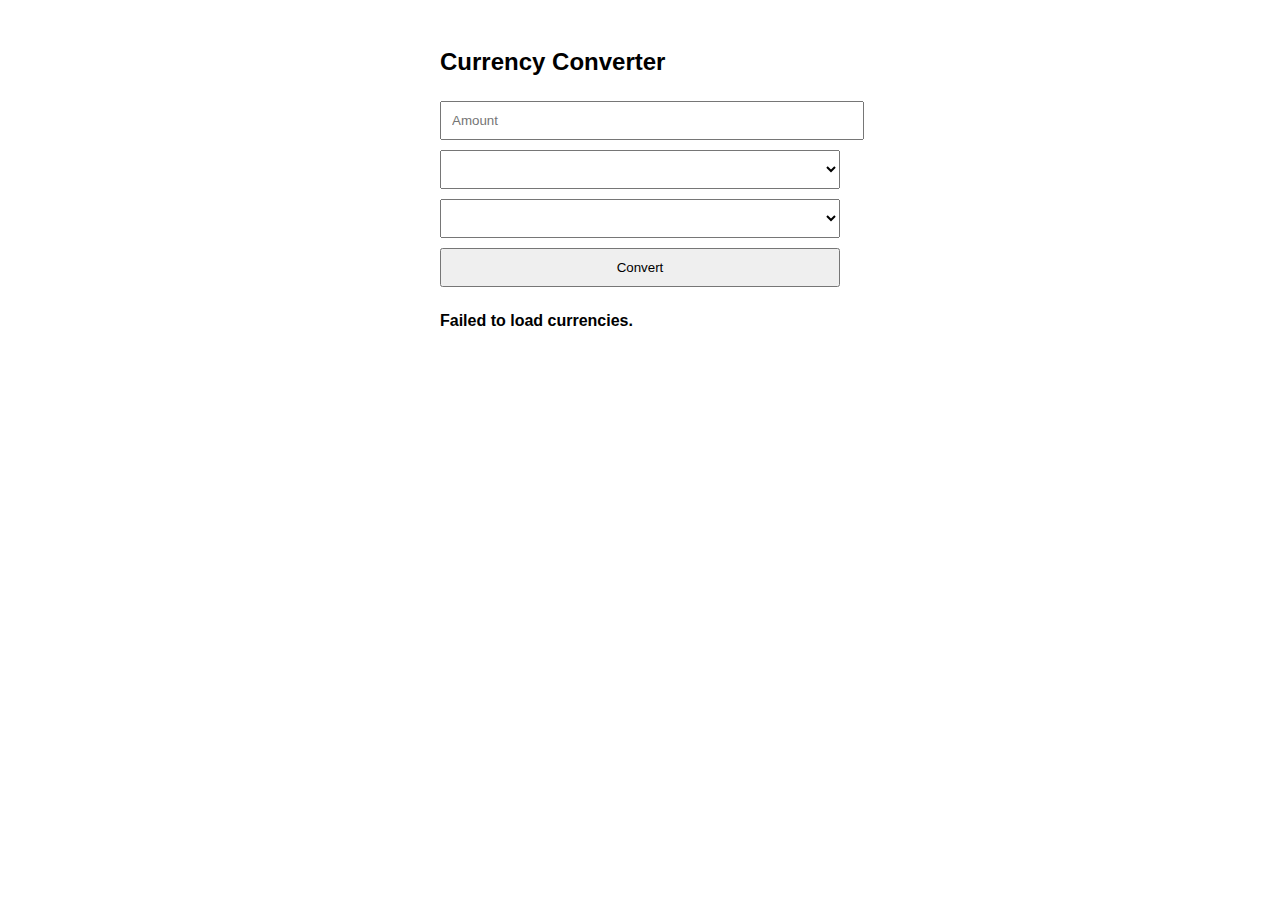
<file: currency_transformation/index.html>
<!DOCTYPE html>
<html lang="en">
<head>
  <meta charset="UTF-8">
  <meta name="viewport" content="width=device-width, initial-scale=1.0">
  <title>Currency Converter</title>
  <link rel="stylesheet" href="style.css"> 
</head>
<body>
  <div class="converter">
    <h2>Currency Converter</h2>
    <input type="number" id="amount" placeholder="Amount" />
    <select id="fromCurrency"></select>
    <select id="toCurrency"></select>
    <button id="convertBtn">Convert</button>
    <div class="result" id="result"></div>
  </div>

  <script src="test.js"></script>
</body>
</html>
</file>
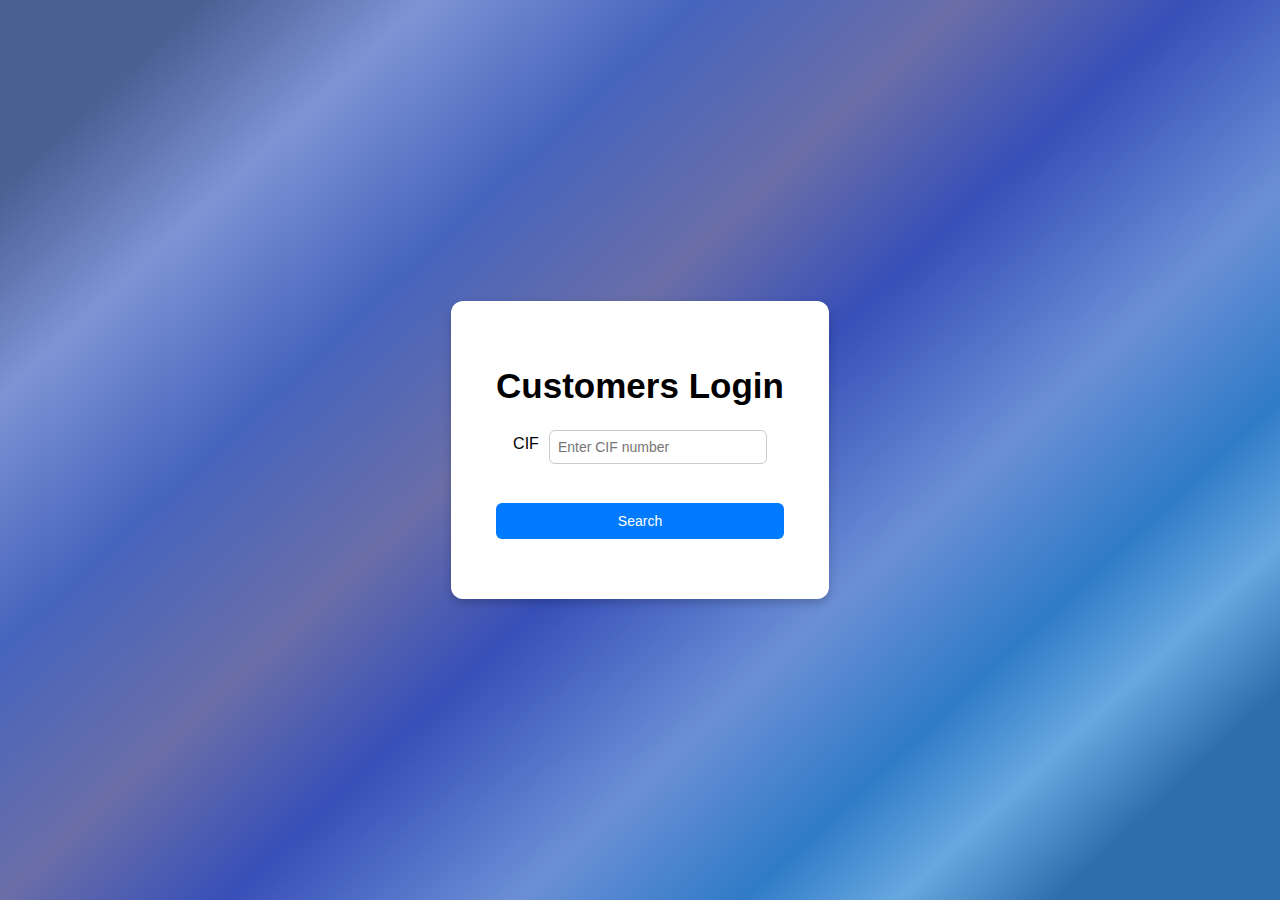
<file: login.html>
<!DOCTYPE html>
<html lang="en">
<head>
    <meta charset="UTF-8"/>
    <meta name="viewport" content="width=device-width, initial-scale=1.0"/>
    <link rel="stylesheet" href="./login.css"/>
    <title>Customers Service</title>
</head>
<body>
    <main class="cover">
        <section class="text">
        <h1 class="body__title">Customers Login</h1>
        <div class="cif-row">
           <label for="cifInput" class="parag__title">CIF</label>
           <input type="text" id="cifInput" placeholder="Enter CIF number">
        </div>
            <button id="searchBtn">Search</button>
            <p class="type" id="errorMessage"></p>

        </section>
    </main>

    <script src="login.js" defer></script>
</body>
</html>
</file>
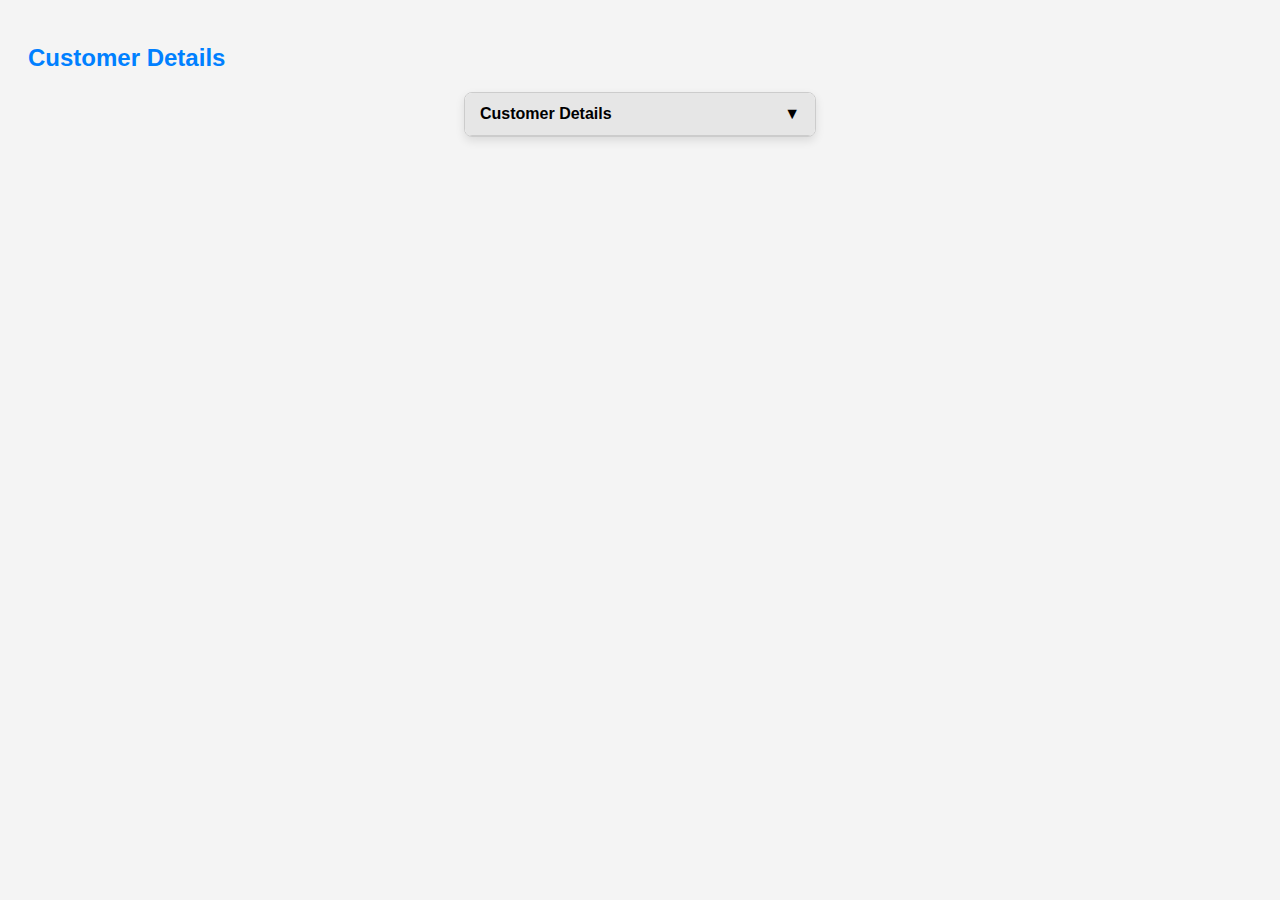
<file: result.html>
<!DOCTYPE html>
<html lang="en">
<head>
    <meta charset="UTF-8">
    <meta name="viewport" content="width=device-width, initial-scale=1.0">
    <title>Customer Details</title>
    <link rel="stylesheet" href="result.css">
</head>
<body>
    <h1>Customer Details</h1>

    <div class="customer-card">
        <div class="customer-header" id="toggleDetails">
            <span>Customer Details</span>
            <span class="arrow" id="arrow">&#9660;</span> <!-- ▼ -->
        </div>
        <div id="customerInfo" class="customer-info"></div>
    </div>

    <script src="result.js" defer></script>
</body>
</html>
</file>
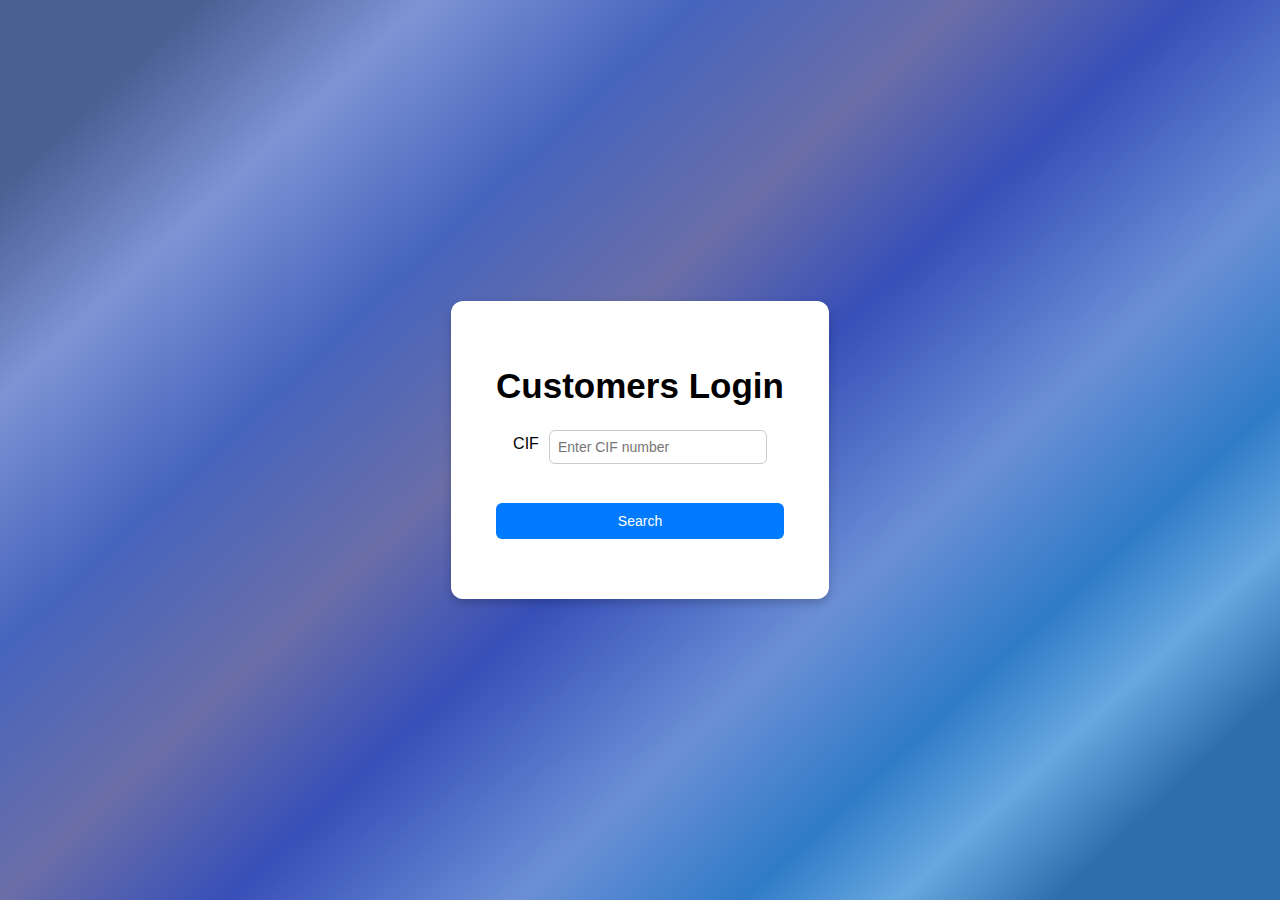
<file: customers_info/login.html>
<!DOCTYPE html>
<html lang="en">
<head>
    <meta charset="UTF-8"/>
    <meta name="viewport" content="width=device-width, initial-scale=1.0"/>
    <link rel="stylesheet" href="./login.css"/>
    <title>Customers Service</title>
</head>
<body>
    <main class="cover">
        <section class="text">
            <h1 class="body__title">Customers Login</h1>

            <div class="cif-row">
                <label for="cifInput" class="parag__title">CIF</label>
                <input type="text" id="cifInput" placeholder="Enter CIF number">
            </div>

            <button id="searchBtn">Search</button>
            <p class="type" id="errorMessage"></p>

            <!-- Loading icon -->
            <div class="loading-container" id="loading">
                <img src="forklift.png" alt="Loading" class="loading-icon">
                <p>Loading...</p>
            </div>
        </section>
    </main>

    <script src="login.js" defer></script>
</body>
</html>
</file>
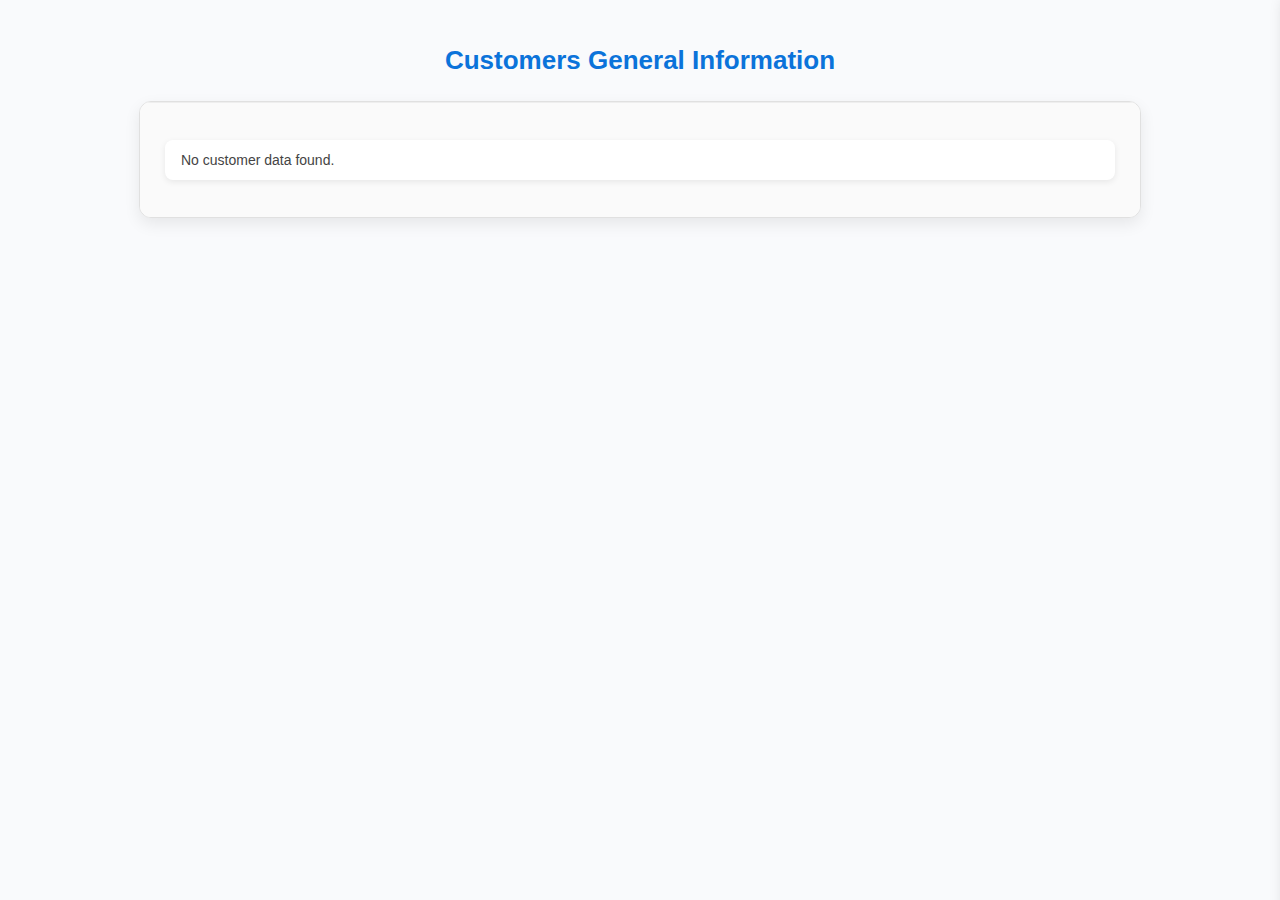
<file: customers_info/result.html>
<!DOCTYPE html>
<html lang="en">
<head>
  <meta charset="UTF-8">
  <meta name="viewport" content="width=device-width, initial-scale=1.0">
  <title>Customer Details</title>
  <link rel="stylesheet" href="result.css">
</head>
<body>
  <h1>Customers General Information</h1>

 <div class="customer-card">
  <div id="customerInfo" class="customer-info open">
    <p name="cif">CIF: </p>
    <p name="firstName">Name: </p>
    <p name="lastName">Surname: </p>
    <p name="accountNumber">Account Number: </p>
    <p name="address">Address: </p>
    <p name="birthDate">Birthday: </p>
    <p name="email">Email: </p>
  </div>
</div>


  <!-- Right panel for card details -->
  <div id="rightPanel" class="right-panel">
    <button id="closePanel" class="close-btn">&times;</button>
    <div class="card-details">
      <h3>Card Details</h3>
      <p name="cardNumber">Card Number: </p>
      <p name="expiryDate">Expiry Date: </p>
      <p name="cvv">CVV: </p>
      <p name="cardType">Card Type: </p>
      <p name="cardBalance">Balance:</p>
    <!-- I want to add transactions history but it should be appear with toggle button-->
    <button id="toggleTransactions">Show Transactions</button>
    <div id="transactionHistory" class="transaction-history" style="display: none;">
      <h4>Transaction History</h4>
      <ul>
        <li>Transaction 1: $100</li>
        <li>Transaction 2: $200</li>
        <li>Transaction 3: $300</li>
      </ul>
    </div>
    </div>
  </div>

  <script src="result.js" defer></script>
</body>
</html>
</file>
<file: currency_transformation/style.css>
body {
  font-family: Arial, sans-serif;
  padding: 20px;
}

.converter {
  max-width: 400px;
  margin: auto;
}

input, select, button {
  width: 100%;
  padding: 10px;
  margin: 5px 0;
}

.result {
  margin-top: 20px;
  font-weight: bold;
}
</file>
<file: login.css>
body {
    margin: 0;
    height: 100vh;
    display: flex;
    justify-content: center;
    align-items: center;
background: #2f6ead;
background: linear-gradient(317deg, rgba(47, 110, 173, 1) 10%, rgba(103, 168, 224, 1) 17%, rgba(48, 123, 199, 1) 24%, rgba(107, 143, 214, 1) 34%, rgba(55, 79, 184, 1) 47%, rgba(106, 110, 168, 1) 57%, rgba(70, 100, 189, 1) 69%, rgba(125, 147, 212, 1) 81%, rgba(75, 95, 148, 1) 91%);
    font-family: Arial, sans-serif;
}

.cover {
    background: white;
    padding: 45px;
    border-radius: 12px;
    box-shadow: 0 4px 10px rgba(0,0,0,0.2);
    text-align: center;
}

.body__title {
    margin-top: 20px;
    font-size: 35px;
    font-weight: bold;
    margin-bottom: 16px;
}

.parag__title,
.type {
    line-height: 1.5;
    margin-bottom: 15px;
}

.parag__title {
    font-size: 16px;
    margin-top: 10px;
}

.type {
    font-size: 14px;
    color: red;
    margin-top: 8px;
}

.cif-row {
    display: flex;
    align-items: center;
    justify-content: center;
    gap: 10px;
    margin-bottom: 12px;
}

.cif-row label {
    font-size: 16px;
}

.cif-row input {
    width: 200px;
    padding: 8px;
    border: 1px solid #ccc;
    border-radius: 6px;
    font-size: 14px;
}

button {
    width: 100%;
    padding: 10px;
    background-color: #007bff;
    color: white;
    border: none;
    border-radius: 6px;
    font-size: 14px;
    cursor: pointer;
    margin: 20px 0 0 0;
}

button:hover {
    background-color: #0056b3;
}

/* Loading container */
.loading-container {
    display: none;
    flex-direction: column;
    align-items: center;
    margin-top: 15px;
}

.loading-icon {
    width: 120px;
    height: 120px;
    animation: spin 1s linear infinite;
}

@keyframes spin {
    from { transform: rotate(0deg); }
    to { transform: rotate(360deg); }
}
</file>
<file: result.css>
body {
    font-family: Arial, sans-serif;
    padding: 20px;
    background: #f4f4f4;
}
h1 {
    color: hsl(210, 100%, 50%);
    font-family: Arial, sans-serif;
    font-size: 24px;
    font-weight: bold;
    margin-bottom: 20px;
}

.customer-card {
    width: 350px;
    margin: 0 auto;
    border: 1px solid #ccc;
    border-radius: 8px;
    overflow: hidden;
    background: #fff;
    box-shadow: 0 4px 10px rgba(0,0,0,0.1);
}

.customer-header {
    background-color: #e6e6e6;
    padding: 12px 15px;
    display: flex;
    justify-content: space-between;
    align-items: center;
    cursor: pointer;
    font-weight: bold;
    font-size: 16px;
}

.arrow {
    transition: transform 0.3s ease;
}

.arrow.up {
    transform: rotate(180deg);
}

.customer-info {
    max-height: 0;
    overflow: hidden;
    transition: max-height 0.4s ease;
    padding: 0 25px;
    border-top: 1px solid #ccc;
    background: #fafafa;
}

.customer-info.open {
    padding: 25px;
    max-height: 800px; /* large enough for content */
}

.customer-info p {
    margin: 10px 0;
    padding: 10px;
    background: #fff;
    border-radius: 6px;
    box-shadow: 0 2px 5px rgba(0,0,0,0.1);
    font-size: 14px;
    color: #333;
    display: flex;
    justify-content: space-between;
    align-items: center;
}

.copy-btn {
    background: #007BFF;
    font-size: 14px;
    padding: 6px 12px;
    border-radius: 12px;
    color: #fff;
    border: none;
    cursor: pointer;
    font-size: 12px;
    transition: background 0.3s ease;
}

.copy-btn:hover {
    background: #0056b3;
}


.customer-photo {
    width: 150px;
    height: 150px;
    border-radius: 50%;
    display: block;
    margin: 0 auto 15px auto;
    object-fit: cover;
    box-shadow: 0 4px 10px rgba(0,0,0,0.2);
}
.photo-container {
    position: relative;
    display: flex;           
    justify-content: center; 
    align-items: center;     
    width: 150px;
    height: 150px;
    margin: 0 auto 15px auto; 
}
.customer-photo {
    width: 100%;
    height: 100%;
    border-radius: 50%;
    object-fit: cover;
    display: block;
    transition: filter 0.3s ease;
    box-shadow: 0 4px 10px rgba(0,0,0,0.2);
}

.photo-container:hover .customer-photo {
    filter: brightness(70%);
}

.edit-overlay-btn {
    position: absolute;
    top: 50%;
    left: 50%;
    transform: translate(-50%, -50%);
    background: rgba(0, 0, 0, 0.7);
    color: #fff;
    border: none;
    padding: 8px 12px;
    border-radius: 4px;
    font-size: 14px;
    cursor: pointer;
    opacity: 0;
    transition: opacity 0.3s ease;
}

.photo-container:hover .edit-overlay-btn {
    opacity: 1;
}
</file>
<file: customers_info/login.css>
body {
    margin: 0;
    height: 100vh;
    display: flex;
    justify-content: center;
    align-items: center;
    background: #2f6ead;
    background: linear-gradient(317deg, rgba(47, 110, 173, 1) 10%, rgba(103, 168, 224, 1) 17%, rgba(48, 123, 199, 1) 24%, rgba(107, 143, 214, 1) 34%, rgba(55, 79, 184, 1) 47%, rgba(106, 110, 168, 1) 57%, rgba(70, 100, 189, 1) 69%, rgba(125, 147, 212, 1) 81%, rgba(75, 95, 148, 1) 91%);
    font-family: Arial, sans-serif;
}

.cover {
    background: white;
    padding: 45px;
    border-radius: 12px;
    box-shadow: 0 4px 10px rgba(0,0,0,0.2);
    text-align: center;
}

.body__title {
    margin-top: 20px;
    font-size: 35px;
    font-weight: bold;
    margin-bottom: 16px;
}

.parag__title,
.type {
    line-height: 1.5;
    margin-bottom: 15px;
}

.parag__title {
    font-size: 16px;
    margin-top: 10px;
}

.type {
    font-size: 14px;
    color: red;
    margin-top: 8px;
}

.cif-row {
    display: flex;
    align-items: center;
    justify-content: center;
    gap: 10px;
    margin-bottom: 12px;
}

.cif-row label {
    font-size: 16px;
}

.cif-row input {
    width: 200px;
    padding: 8px;
    border: 1px solid #ccc;
    border-radius: 6px;
    font-size: 14px;
}

button {
    width: 100%;
    padding: 10px;
    background-color: #007bff;
    color: white;
    border: none;
    border-radius: 6px;
    font-size: 14px;
    cursor: pointer;
    margin: 20px 0 0 0;
}

button:hover {
    background-color: #0056b3;
}

/* Loading container */
.loading-container {
    display: none;
    flex-direction: column;
    align-items: center;
    margin-top: 15px;
}

.loading-icon {
    width: 120px;
    height: 120px;
    animation: spin 1s linear infinite;
}

@keyframes spin {
    from { transform: rotate(0deg); }
    to { transform: rotate(360deg); }
}
</file>
<file: customers_info/result.css>
/* ===== Global Styles ===== */
body {
    font-family: Arial, sans-serif;
    padding: 20px;
    background: #f9fafc;
    color: #333;
}

h1 {
    color: hsl(210, 90%, 45%);
    font-size: 26px;
    font-weight: 700;
    margin-bottom: 25px;
    text-align: center;
}

/* ===== Customer Card ===== */
.customer-card {
    max-width: 1000px;
    margin: 0 auto;
    border: 1px solid #e0e0e0;
    border-radius: 12px;
    overflow: hidden;
    background: #fff;
    box-shadow: 0 6px 16px rgba(0, 0, 0, 0.08);
    transition: box-shadow 0.3s ease;
}

.customer-card:hover {
    box-shadow: 0 8px 20px rgba(0, 0, 0, 0.12);
}

.customer-header {
    background: linear-gradient(90deg, #e8e8e8, #f5f5f5);
    padding: 14px 18px;
    display: flex;
    justify-content: space-between;
    align-items: center;
    cursor: pointer;
    font-weight: bold;
    font-size: 16px;
    user-select: none;
}

.arrow {
    transition: transform 0.3s ease;
}
.arrow.up {
    transform: rotate(180deg);
}

.customer-info {
    max-height: 0;
    overflow: hidden;
    transition: max-height 0.5s ease, padding 0.3s ease;
    padding: 0 25px;
    background: #fafafa;
    border-top: 1px solid #eee;
}

.customer-info.open {
    padding: 25px;
    max-height: 900px; /* enough space for content */
}

.customer-info p {
    margin: 12px 0;
    padding: 12px 16px;
    background: #fff;
    border-radius: 8px;
    box-shadow: 0 2px 6px rgba(0,0,0,0.08);
    font-size: 14px;
    color: #444;
    display: flex;
    justify-content: space-between;
    align-items: center;
}

/* ===== Buttons ===== */
.copy-btn {
    background: #007BFF;
    font-size: 12px;
    padding: 5px 10px;
    border-radius: 12px;
    color: #fff;
    border: none;
    cursor: pointer;
    transition: background 0.3s ease, transform 0.2s ease;
}

.copy-btn:hover {
    background: #0056b3;
    transform: scale(1.05);
}

/* ===== Customer Photo ===== */
.photo-container {
    position: relative;
    display: flex;
    justify-content: center;
    align-items: center;
    width: 160px;
    height: 160px;
    margin: 0 auto 20px auto;
}

.customer-photo {
    width: 100%;
    height: 100%;
    border-radius: 50%;
    object-fit: cover;
    display: block;
    box-shadow: 0 6px 15px rgba(0,0,0,0.25);
    transition: filter 0.3s ease;
}

.photo-container:hover .customer-photo {
    filter: brightness(70%);
}

.edit-overlay-btn {
    position: absolute;
    top: 50%;
    left: 50%;
    transform: translate(-50%, -50%);
    background: rgba(0, 0, 0, 0.7);
    color: #fff;
    border: none;
    padding: 8px 14px;
    border-radius: 6px;
    font-size: 14px;
    cursor: pointer;
    opacity: 0;
    transition: opacity 0.3s ease, transform 0.2s ease;
}

.photo-container:hover .edit-overlay-btn {
    opacity: 1;
    transform: translate(-50%, -50%) scale(1.05);
}

/* ===== Bank Cards Section ===== */
.bank-cards {
    max-width: 1000px;
    margin: 25px auto 0 auto;
    border: 1px solid #e0e0e0;
    border-radius: 12px;
    overflow: hidden;
    background: #fff;
    box-shadow: 0 6px 16px rgba(0,0,0,0.08);
}

.bank-header {
    background: linear-gradient(90deg, #e8e8e8, #f5f5f5);
    padding: 14px 18px;
    display: flex;
    justify-content: space-between;
    align-items: center;
    cursor: pointer;
    font-weight: bold;
    font-size: 16px;
}

.bank-content {
    max-height: 0;
    overflow: hidden;
    transition: max-height 0.5s ease, padding 0.3s ease;
    border-top: 1px solid #eee;
    background: #fafafa;
}

.bank-content.open {
    max-height: 650px;
    padding: 20px;
}

/* ===== Mini Cards Grid ===== */
.cards-list {
    display: grid;
    grid-template-columns: repeat(auto-fill, minmax(220px, 1fr));
    gap: 16px;
}

.mini-card {
    background: linear-gradient(135deg, #2c3e50, #4ca1af);
    color: #fff;
    border-radius: 12px;
    padding: 18px;
    min-height: 130px;
    min-width: 130px;
    box-shadow: 0 8px 16px rgba(0,0,0,0.2);
    cursor: pointer;
    display: flex;
    flex-direction: column;
    justify-content: space-between;
    transition: transform 0.2s ease, box-shadow 0.3s ease;
}

.mini-card:hover {
    transform: translateY(-5px) scale(1.02);
    box-shadow: 0 12px 24px rgba(0,0,0,0.25);
}

.mini-card .brand {
    font-size: 14px;
    opacity: 0.95;
    font-weight: bold;
}

.mini-card .masked-number {
    font-family: 'Courier New', monospace;
    letter-spacing: 2px;
    font-size: 16px;
    margin: 8px 0;
}

.mini-card .holder {
    font-size: 13px;
    opacity: 0.9;
}

/* ===== Card Details (Expanded) ===== */
.card-details {
    background: #fff;
    border-radius: 12px;
    box-shadow: 0 4px 10px rgba(0,0,0,0.1);
    padding: 18px;
    margin-top: 15px;
}

.card-details h3 {
    margin-top: 0;
    font-size: 18px;
    font-weight: bold;
}

.card-details p {
    margin: 10px 0;
    padding: 10px 14px;
    background: #fafafa;
    border-radius: 6px;
    box-shadow: 0 1px 4px rgba(0,0,0,0.05);
    font-size: 14px;
    color: #444;
    display: flex;
    justify-content: space-between;
}
/* ===== Right Panel ===== */
.right-panel {
    position: fixed;
    top: 0;
    right: -400px; /* hidden initially */
    width: 350px;
    height: 100%;
    background: #fff;
    box-shadow: -4px 0 15px rgba(0,0,0,0.2);
    transition: right 0.3s ease;
    padding: 20px;
    z-index: 1000;
    overflow-y: auto;
}

.right-panel.open {
    right: 0;
}

.close-btn {
    position: absolute;
    top: 15px;
    right: 15px;
    font-size: 22px;
    background: none;
    border: none;
    cursor: pointer;
    color: #555;
    font-weight: bold;
}

.close-btn:hover {
    color: #000;
}
</file>
